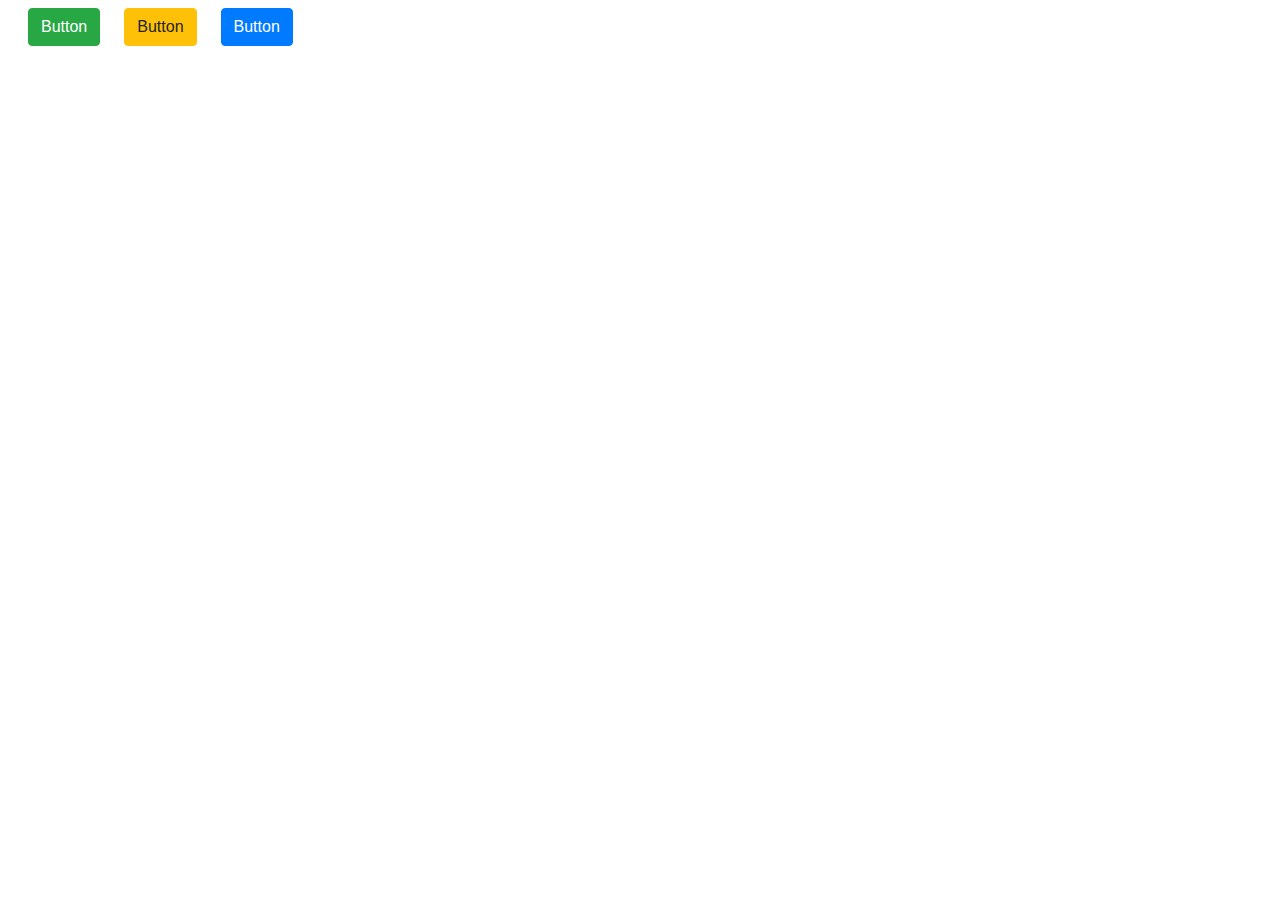
<file: v1/index.html>
<!DOCTYPE html>
<html lang="en">
    <head>
        <title>
            Simple Demo
        </title>
        <link rel="stylesheet" type="text/css" href="../index.css">
        <script src="../event.js"></script>
    </head>
    <body>
        <button class="btn class1 btn-success btn-test" type="button">Button</button>
        <button class="btn class2 btn-warning btn-test" type="button">Button</button>
        <button class="btn class3 btn-primary btn-test" type="button">Button</button>    
    </body>
</html>
</file>
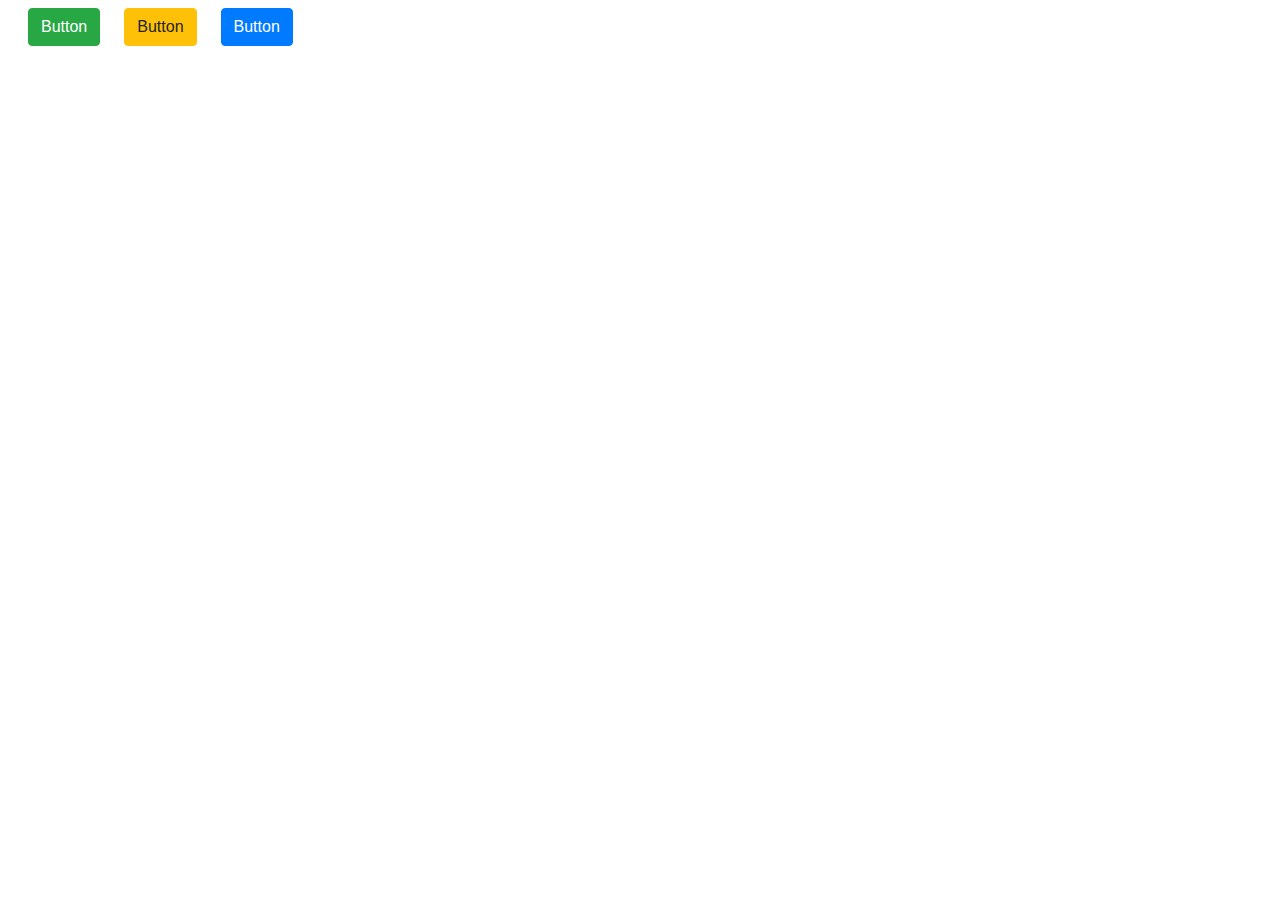
<file: v2/index.html>
<!DOCTYPE html>
<html lang="en">
    <head>
        <title>
            Simple Demo
        </title>
        <link rel="stylesheet" type="text/css" href="../index.css">
        <script src="../event.js"></script>
    </head>
    <body>
        <button class="btn class1 btn-success btn-test" type="button">Button</button>
        <button class="btn class2 btn-warning btn-test" type="button">Button</button>
        <button class="btn class3 btn-praimary btn-test" type="button">Button</button>    
    </body>
</html>
</file>
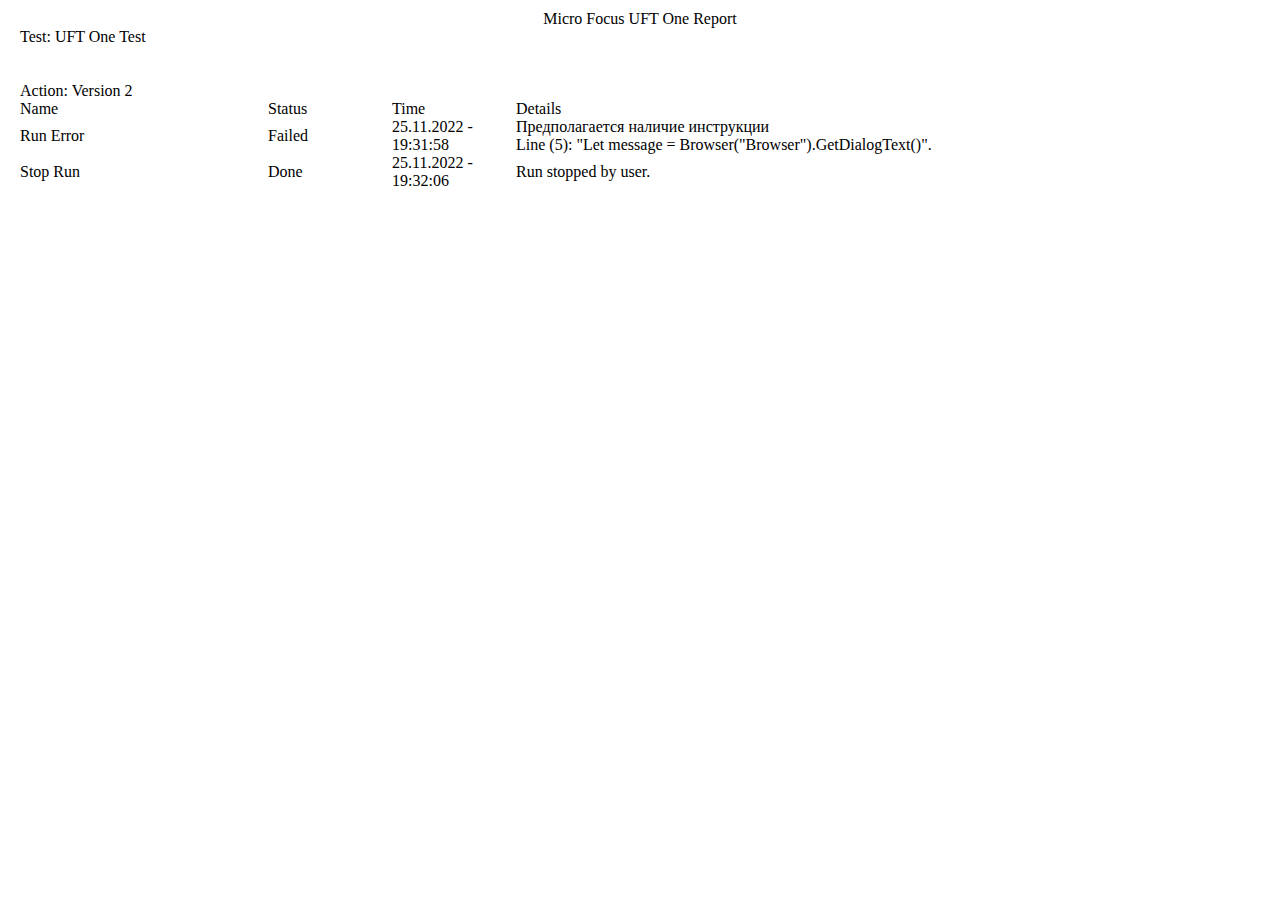
<file: tests/UFT One Test/UFT One Test/Res7/UFT One Test_Res7_SD_Results.html>
﻿<html><head><title>Micro Focus UFT One Report</title><link rel="stylesheet" type="text/css" href="C:\Program Files (x86)\Micro Focus\UFT One\dat\PResults.css" /><meta http-equiv="Content-Type" content="text/html; charset=UTF-8" /></head><body bgcolor="#ffffff" leftmargin="0" marginwidth="20" topmargin="10" marginheight="10" vlink="#9966cc"><center><table width="100%" border="0" cellspacing="0" cellpadding="0"><tr><td class="hl_qt"><div align="center"><span class="hl_qt">Micro Focus UFT One Report</span></div></td></tr><tr><td class="hl0"><p><span class="hl0_name">Test: </span><span class="hl0">UFT One Test</span></p></td></tr></table><br /><tr><td colspan="4"><table width="100%" cellspacing="0" cellpadding="0"><tr><td class="action_head">Action: Version 2</td></tr><tr><td class="action_border"><table width="100%" border="0" cellspacing="0" cellpadding="0"><tr><td class="table_hl" width="20%">Name</td><td class="table_hl" width="10%">Status </td><td class="table_hl" width="10%">Time</td><td class="table_hl" width="60%">Details</td></tr><tr><td class="table_cell">Run Error</td><td class="table_cell">
                <span class="Failed">Failed
                  </span></td><td class="table_cell">25.11.2022 - 19:31:58</td><td class="table_cell"><div>Предполагается наличие инструкции<BR/>Line (5): &quot;Let message = Browser(&quot;Browser&quot;).GetDialogText()&quot;. </div></td></tr><tr><td class="table_cell">Stop Run</td><td class="table_cell"><span class="Done">
                  Done
                  </span></td><td class="table_cell">25.11.2022 - 19:32:06</td><td class="table_cell"><div>Run stopped by user.</div></td></tr></table></td></tr><br /></table></td></tr></center></body></html>
</file>
<file: index.css>
.btn:not(:disabled):not(.disabled){
    cursor: pointer;
}

.btn{
    display: inline-block;
    font-weight: 400;
    text-align: center;
    white-space: nowrap;
    vertical-align: middle;
    user-select: none;
    border: 1px solid transparent;
    padding: .375rem .75rem;
    font-size: 1rem;
    line-height: 1.5;
    border-radius: .25rem;
}

.btn-test{
    margin-left: 20px;
}

.btn-success{
    color: #fff;
    background-color: #28a745;
    border-color: #28a745;
}

.btn-primary{
    color: #fff;
    background-color: #007bff;
    border-color: #007bff;
}

.btn-warning{
    color: #212529;
    background-color: #ffc107;
    border-color: #ffc107;
}

.btn-praimary{
    color: #fff;
    background-color: #007bff;
    border-color: #007bff;
}
</file>
